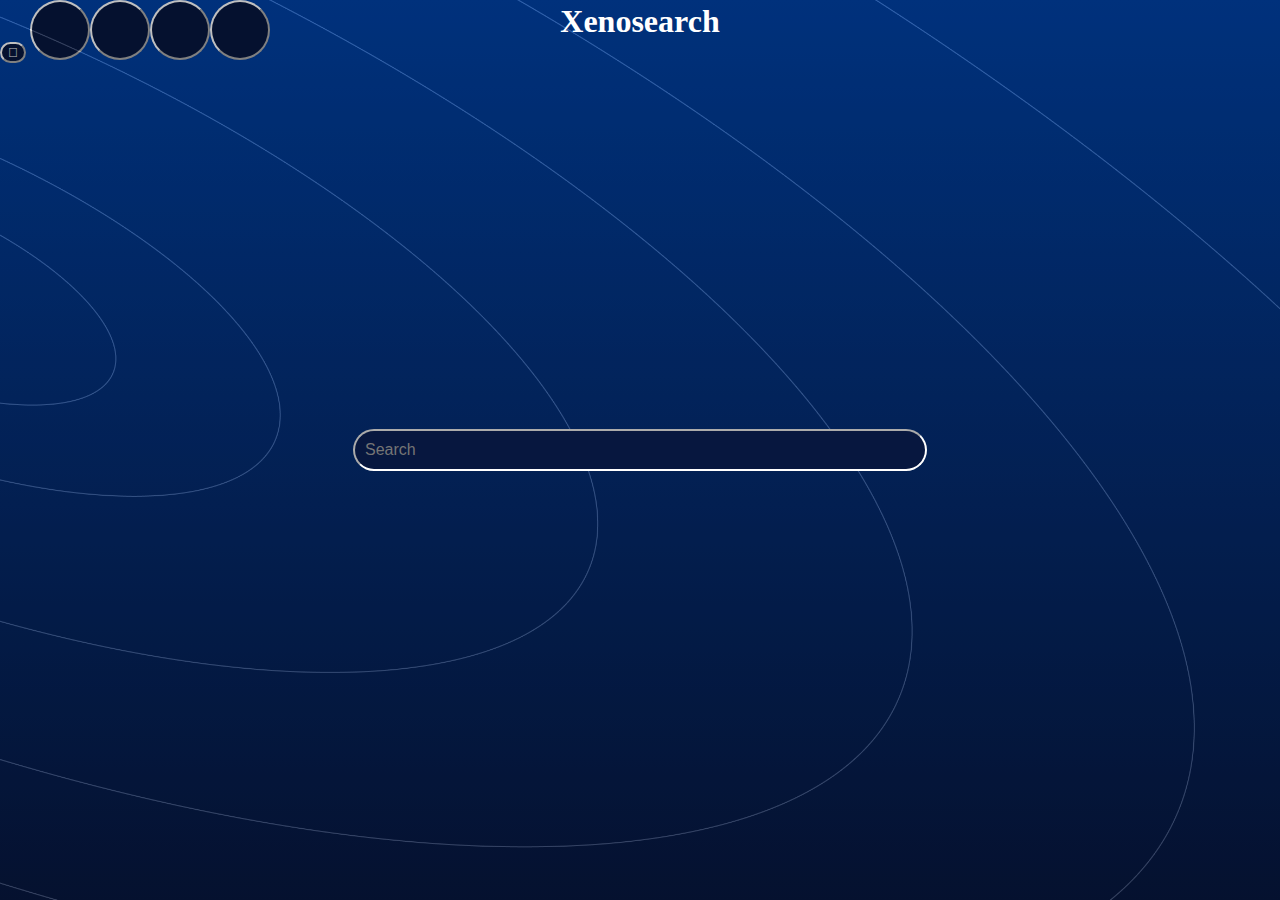
<file: index.html>
<!DOCTYPE html>
<html lang="en">
<head>
  <meta charset="UTF-8">
  <meta name="viewport" content="width=device-width, initial-scale=1.0">
  <title>Xenosearch</title>
  <link rel="stylesheet" href="stylesheet.css">
</head>
<body>
    
    <h1>Xenosearch</h1>
    
    <div id="Bar">
      <form action="">
        <input type="text" id="search" name="search" placeholder="Search">
      </form>
    </div>
    
    <div id="Miscellaneous">
      
      <input type="button" id="menu" name="Bar Menu" value="">

      <button type="button" id="menuelements" name="Space Apps" value="" href="">
      <button type="button" id="menuelements" name="FAQ" value="" href="">
      <button type="button" id="menuelements" name="Github" value="" href="">
      <button type="button" id="menuelements" name="Code" value="" href="">
         
    </div>

</body>
</html>
</file>
<file: stylesheet.css>
body {
  background: linear-gradient(to bottom, #0042a6 0%, #07173f 100%);
  background-repeat: no-repeat;
  background-size: cover;
  height: 100vh;
  margin: 0;
  position: relative;
}

body::before {
  top: 0;
  left: 0;
  content: "";
  width: 100%;
  height: 100%;
  position: absolute;
  background: url('Patterns/Orbits.png');
  background-repeat: repeat;
  background position: center;
  background-size: cover;
  opacity: 25%;
  z-index: 1;
  pointer-events: none;
}

body > * {
  z-index: 2;
}

h1 {
  position: absolute;
  left: 50%;
  transform: translate(-50%, -50%);
  z-index: 2;
  color: #ffffff;
}

input {
  background-color: #07173F;
  color: #ffffff;
  border-radius: 50px;
  border-color: #ffffff;
}


#Bar form input {
  margin: auto;
  position: absolute;
  top: 50%;
  left: 50%;
  transform: translate(-50%, -50%);
  width: 550px;
  padding: 10px;
  font-size: 16px;
  z-index: 2;
}

#Miscellaneous button {
  background: #07173F;
  color: #ffffff;
  border-radius: 50px;
  border-color: #ffffff;
  margin: auto;
  width: 60px;
  height: 60px;
  border-radius 120px;
  z-index: 3;
  font-family: 'JetBrainsMonoNerdFont-Regular';
  font-size: 30px;
  text-align: left;
  align: right;
}

#Miscellaneous menu {
}

@font-face {
  font-family: JetBrainsMonoNerdFont-Regular 
  src: url('Fonts/NerdFonts/JetBrainsMono/JetbrainsMonoNerdFont-Regular.ttf');
}
</file>
